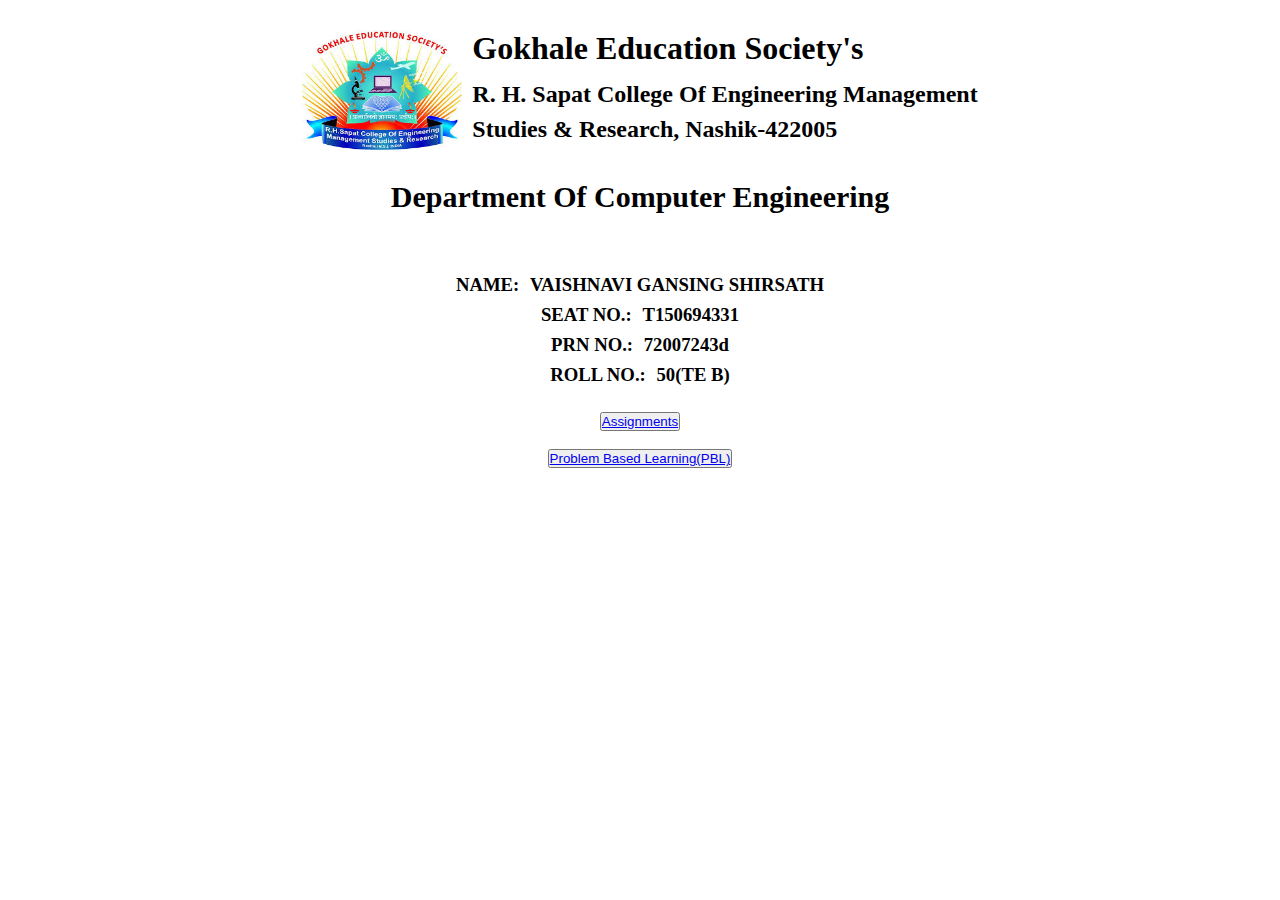
<file: index.html>
<!DOCTYPE html>
<html lang="en">

<head>
    <meta charset="UTF-8">
    <meta http-equiv="X-UA-Compatible" content="IE=edge">
    <meta name="viewport" content="width=device-width, initial-scale=1.0">
    <title>Document</title>
    <link href="wt.css" rel="stylesheet">
    <link rel="stylesheet" href="https://pro.fontawesome.com/releases/v5.10.0/css/all.css"
        integrity="sha384-AYmEC3Yw5cVb3ZcuHtOA93w35dYTsvhLPVnYs9eStHfGJvOvKxVfELGroGkvsg+p" crossorigin="anonymous" />
    <link href="https://stackpath.bootstrapcdn.com/font-awesome/4.7.0/css/font-awesome.min.css" rel="stylesheet">

</head>

<body>
    <header>
        <div class="logo">
            <div class="img">
                <img src="wtlogo.jpg">
            </div>
            <div class="head">
                <div class="sub-head">
                    <h1>Gokhale Education Society's</h1>
                </div>
                <div class="sub-head1">
                    <h2>R. H. Sapat College Of Engineering Management</h2>
                    <h2>Studies & Research, Nashik-422005</h2>
                </div>
            </div>
        </div>
        <div class="depart">
            <h2>Department Of Computer Engineering</h2>
        </div>
    </header>
    <div class="name">
        <h3>NAME:  <span>VAISHNAVI GANSING SHIRSATH</span> </h3>
        <h3>SEAT NO.: <SPAN> T150694331</SPAN></h3>
        <h3>PRN NO.:  <span>72007243d</span></h3>
        <h3>ROLL NO.:  <span></span>50(TE B)</span></h3>
    </div>
    <div class="center">
    <button class="btn"><a href="wt.html">Assignments</a></button>
    <br><br>
    <button class="btn"><a href="pbl.html">Problem Based Learning(PBL)</a></button>
</div>
</file>
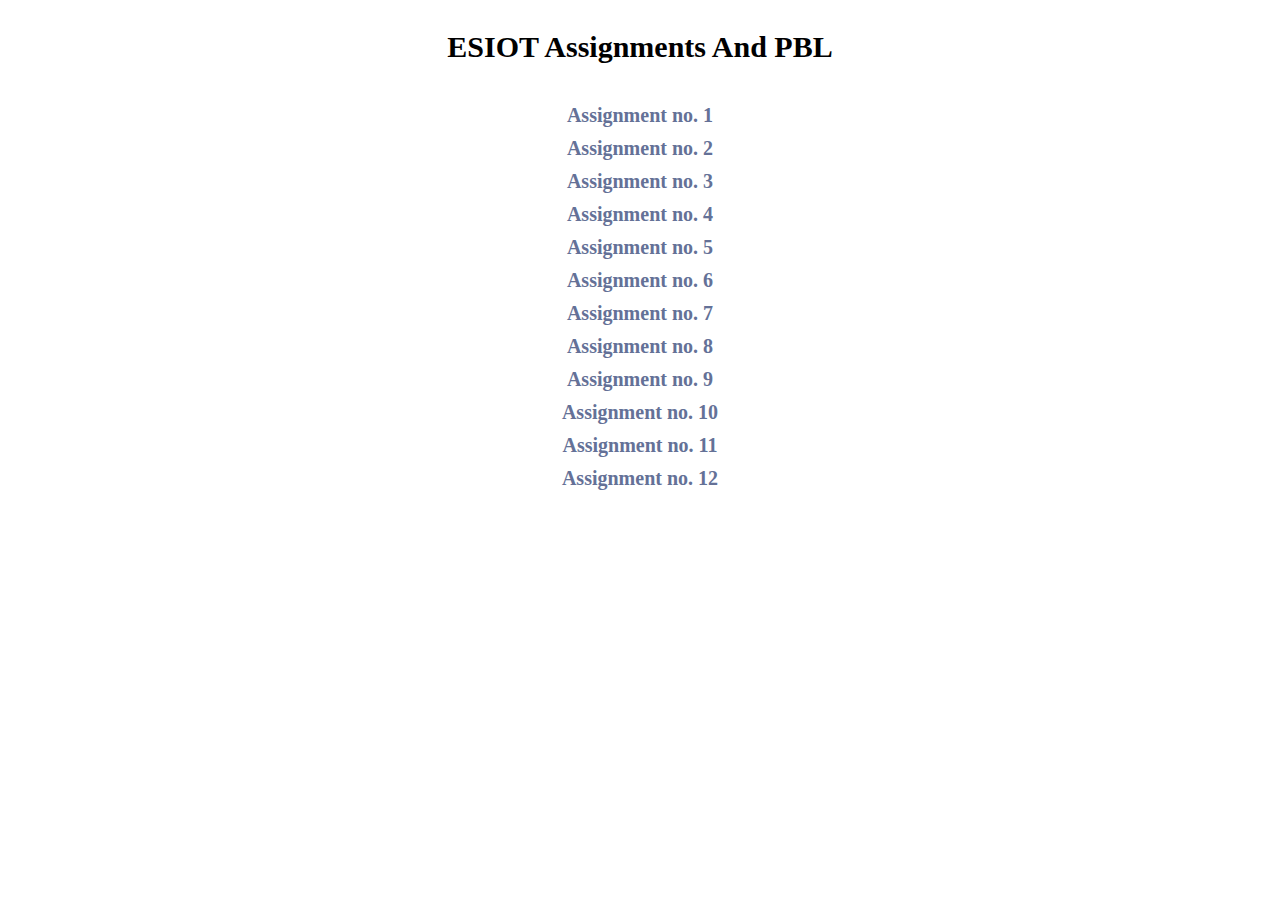
<file: esiot.html>
<!DOCTYPE html>
<html lang="en">
<head>
    <meta charset="UTF-8">
    <meta http-equiv="X-UA-Compatible" content="IE=edge">
    <meta name="viewport" content="width=device-width, initial-scale=1.0">
    <title>Document</title>
    <link href="esiot.css" rel="stylesheet">
    <link rel="stylesheet" href="https://pro.fontawesome.com/releases/v5.10.0/css/all.css"
        integrity="sha384-AYmEC3Yw5cVb3ZcuHtOA93w35dYTsvhLPVnYs9eStHfGJvOvKxVfELGroGkvsg+p" crossorigin="anonymous" />
    <link href="https://stackpath.bootstrapcdn.com/font-awesome/4.7.0/css/font-awesome.min.css" rel="stylesheet">

</head>
<body>
    <header>
        <div class="esiot">
            <h2>ESIOT Assignments And PBL</h2>
        </div>
    </header>
    <div class="assign">
        <ul class="list">
            <li><a href="https://drive.google.com/file/d/1YEedg38BhTtYg9rvl9MhEQpc3R9ZxgzU/view?usp=sharing">Assignment no. 1</a></li>
            <li><a href="https://drive.google.com/file/d/1rfXFU_v_TGlvq68GwI05jRlCpX0qrL58/view?usp=sharing">Assignment no. 2</a></li>
            <li><a href="https://drive.google.com/file/d/1NjlrEf9m8eNxqHxoOS9vwzgdHEeHEo86/view?usp=sharing">Assignment no. 3</a></li>
            <li><a href="https://drive.google.com/file/d/11Ob4ZNAdb-uaFCaAmc6PfIVvgMPCU47R/view?usp=sharing">Assignment no. 4</a></li>
            <li><a href="https://drive.google.com/file/d/1WIPft6kBwG5dLjclbaesMJp2kOFrkuC4/view?usp=sharing">Assignment no. 5</a></li>
            <li><a href="https://drive.google.com/file/d/1s7q9s_66nnDs6fJXRSMlguW9N0sGdmwo/view?usp=sharing">Assignment no. 6</a></li>
            <li><a href="https://drive.google.com/file/d/1rl4aoNalfnDYRwae9T9ei-AHl1LTFsfL/view?usp=sharing">Assignment no. 7</a></li>
            <li><a href="https://drive.google.com/file/d/1euBMb86ICHOvcA04SxyADDXJpV6ZNg4p/view?usp=sharing">Assignment no. 8</a></li>
            <li><a href="https://drive.google.com/file/d/1j_PDZmul0RU8i3cdy89AVGlhgulmonwt/view?usp=sharing">Assignment no. 9</a></li>
            <li><a href="https://drive.google.com/file/d/1wiHmEENxe9UxAepRPlp2sDWgcGWi34MP/view?usp=sharing">Assignment no. 10</a></li>
            <li><a href="https://drive.google.com/file/d/1DMm07vQi7dMNG2wMqYCcBp1KcGAwKQmr/view?usp=sharing">Assignment no. 11</a></li>
            <li><a href="https://drive.google.com/file/d/1xsOjXujc01MCN-dGzM3Ohvf2sRWRm70Y/view?usp=sharing">Assignment no. 12</a></li>
            <!--<li><a href="#banner">Problem Based Learning(PBL)</a></li>-->
        </ul>
    </div>
</body>
</html>
</file>
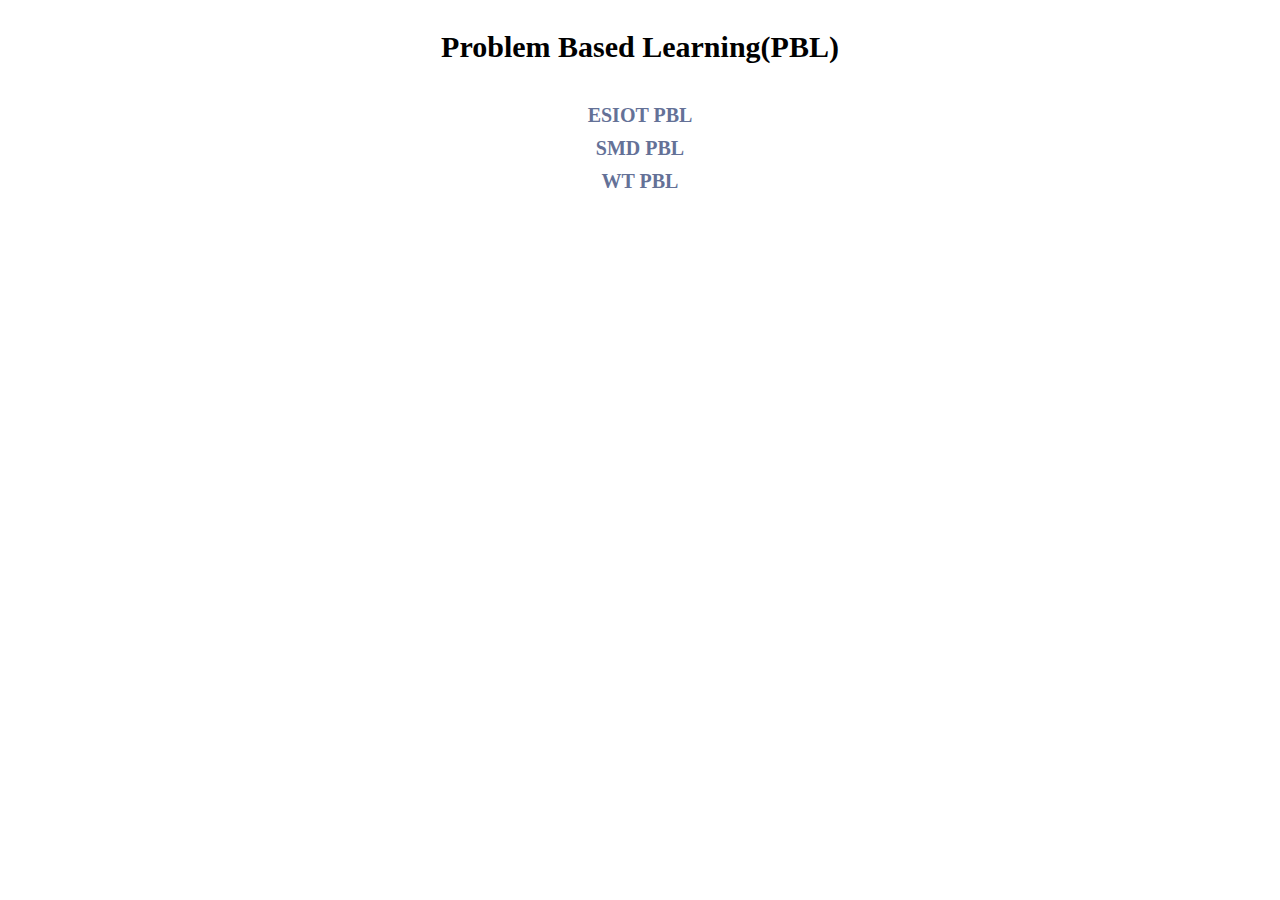
<file: pbl.html>
<!DOCTYPE html>
<html lang="en">
<head>
    <meta charset="UTF-8">
    <meta http-equiv="X-UA-Compatible" content="IE=edge">
    <meta name="viewport" content="width=device-width, initial-scale=1.0">
    <title>Document</title>
    <link href="esiot.css" rel="stylesheet">
    <link rel="stylesheet" href="https://pro.fontawesome.com/releases/v5.10.0/css/all.css"
        integrity="sha384-AYmEC3Yw5cVb3ZcuHtOA93w35dYTsvhLPVnYs9eStHfGJvOvKxVfELGroGkvsg+p" crossorigin="anonymous" />
    <link href="https://stackpath.bootstrapcdn.com/font-awesome/4.7.0/css/font-awesome.min.css" rel="stylesheet">

</head>
<body>
    <header>
        <div class="esiot">
            <h2>Problem Based Learning(PBL)</h2>
        </div>
    </header>
    <div class="assign">
        <ul class="list">
            <li><a href="https://drive.google.com/file/d/1hBmlO3veKrPeLN16NJ1vvw4tNOGRTO8k/view?usp=sharing">ESIOT PBL</a></li>
            <li><a href="https://drive.google.com/file/d/1ik7fYN9G-6WzR8W9-lEcR1lYHFD9BilO/view?usp=sharing">SMD PBL</a></li>
            <li><a href="https://drive.google.com/file/d/13P-sObMlQrMlFoP1csOtu11vEi0XcX6O/view?usp=sharing">WT PBL</a></li>
            
           <!-- <li><a href="#banner">Problem Based Learning(PBL)</a></li>-->
        </ul>
    </div>
</body>
</html>
</file>
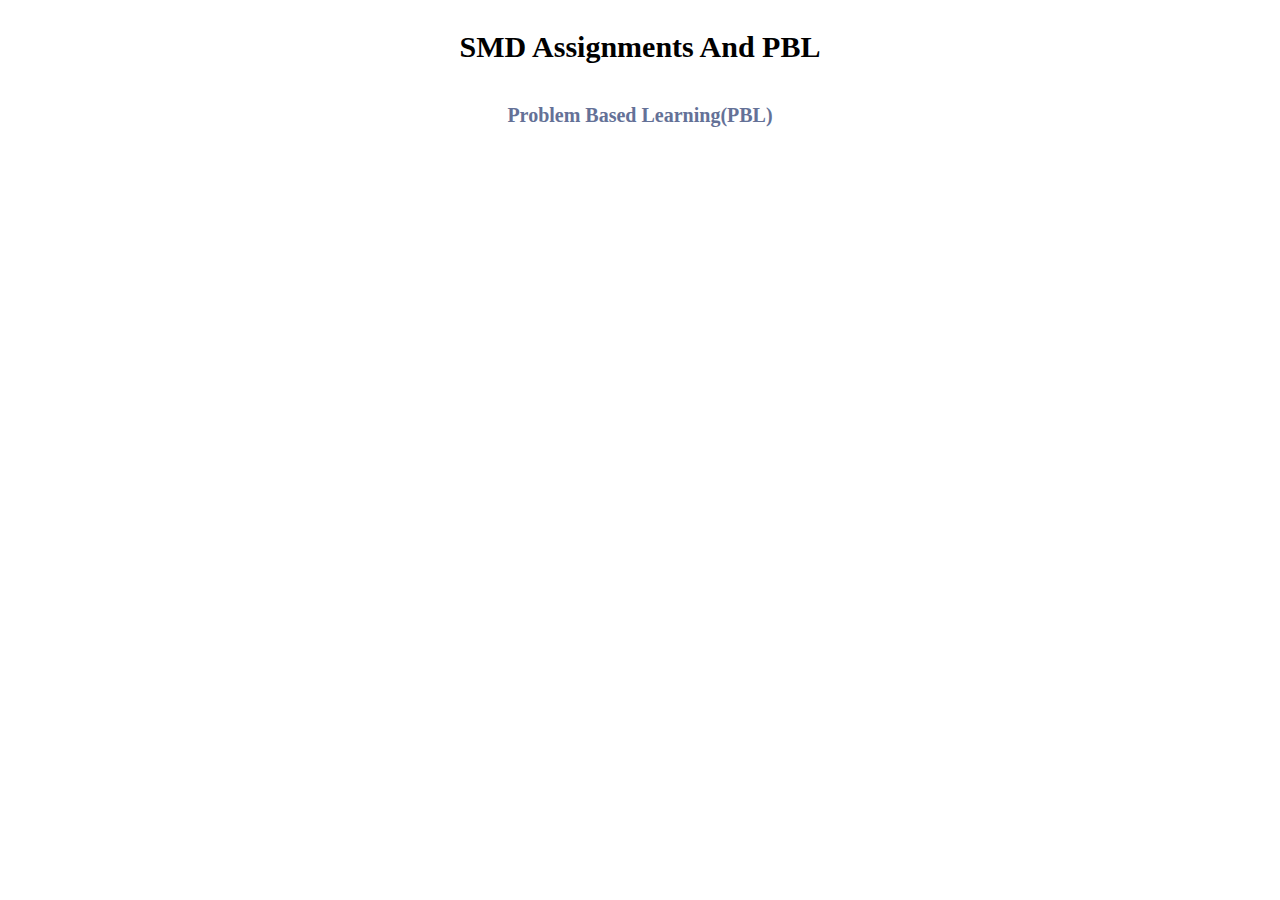
<file: smd.html>
<!DOCTYPE html>
<html lang="en">
<head>
    <meta charset="UTF-8">
    <meta http-equiv="X-UA-Compatible" content="IE=edge">
    <meta name="viewport" content="width=device-width, initial-scale=1.0">
    <title>Document</title>
    <link href="esiot.css" rel="stylesheet">
    <link rel="stylesheet" href="https://pro.fontawesome.com/releases/v5.10.0/css/all.css"
        integrity="sha384-AYmEC3Yw5cVb3ZcuHtOA93w35dYTsvhLPVnYs9eStHfGJvOvKxVfELGroGkvsg+p" crossorigin="anonymous" />
    <link href="https://stackpath.bootstrapcdn.com/font-awesome/4.7.0/css/font-awesome.min.css" rel="stylesheet">

</head>
<body>
    <header>
        <div class="esiot">
            <h2>SMD Assignments And PBL</h2>
        </div>
    </header>
    <div class="assign">
        <ul class="list">
            
            <li><a href="https://drive.google.com/file/d/15L6SYMXz3fIIaQQLEYai9lA7G-mMOLqf/view?usp=sharing">Problem Based Learning(PBL)</a></li>
        </ul>
    </div>
</body>
</html>
</file>
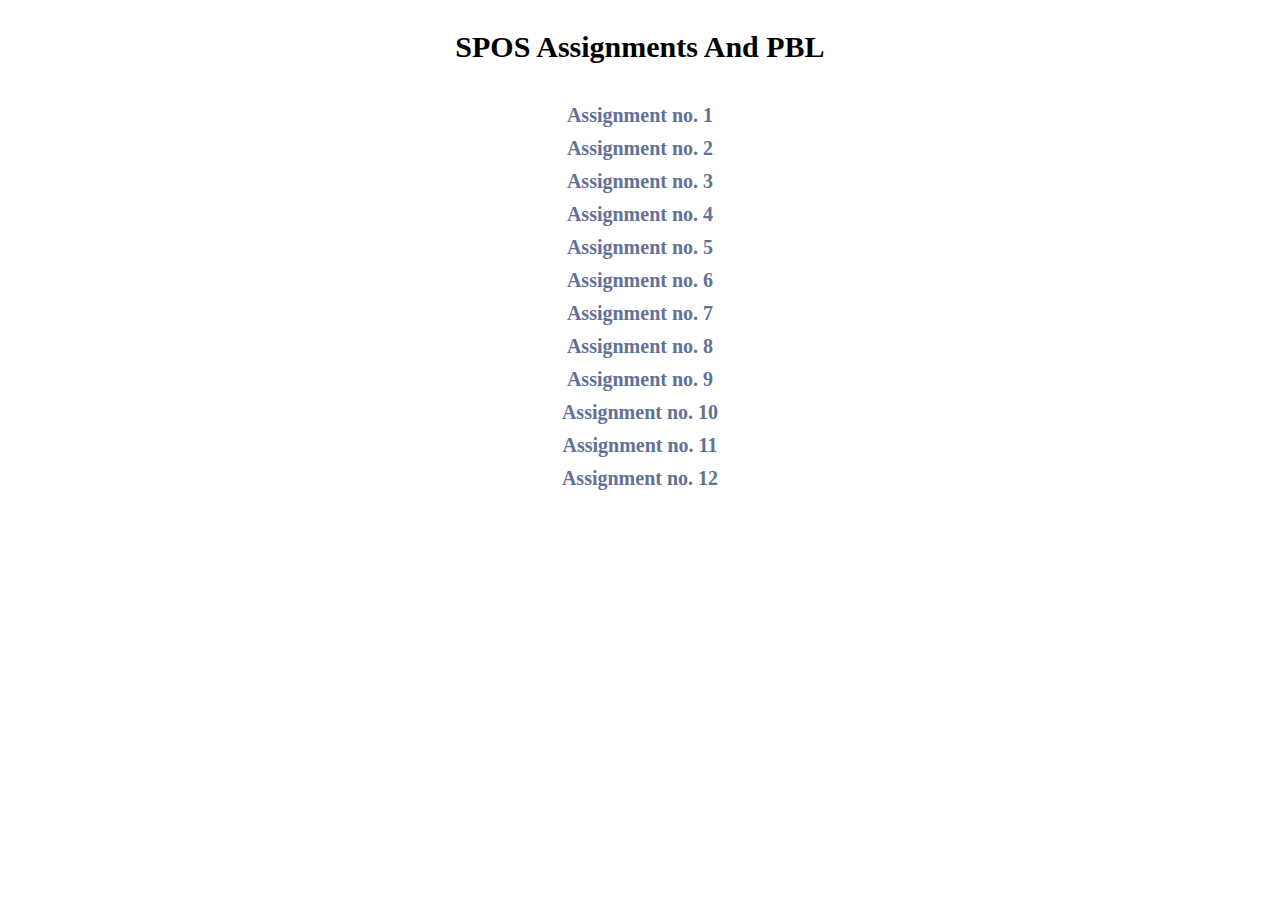
<file: spos.html>
<!DOCTYPE html>
<html lang="en">
<head>
    <meta charset="UTF-8">
    <meta http-equiv="X-UA-Compatible" content="IE=edge">
    <meta name="viewport" content="width=device-width, initial-scale=1.0">
    <title>Document</title>
    <link href="esiot.css" rel="stylesheet">
    <link rel="stylesheet" href="https://pro.fontawesome.com/releases/v5.10.0/css/all.css"
        integrity="sha384-AYmEC3Yw5cVb3ZcuHtOA93w35dYTsvhLPVnYs9eStHfGJvOvKxVfELGroGkvsg+p" crossorigin="anonymous" />
    <link href="https://stackpath.bootstrapcdn.com/font-awesome/4.7.0/css/font-awesome.min.css" rel="stylesheet">

</head>
<body>
    <header>
        <div class="esiot">
            <h2>SPOS Assignments And PBL</h2>
        </div>
    </header>
    <div class="assign">
        <ul class="list">
            <li><a href="#banner">Assignment no. 1</a></li>
            <li><a href="#banner">Assignment no. 2</a></li>
            <li><a href="#banner">Assignment no. 3</a></li>
            <li><a href="#banner">Assignment no. 4</a></li>
            <li><a href="#banner">Assignment no. 5</a></li>
            <li><a href="#banner">Assignment no. 6</a></li>
            <li><a href="#banner">Assignment no. 7</a></li>
            <li><a href="#banner">Assignment no. 8</a></li>
            <li><a href="#banner">Assignment no. 9</a></li>
            <li><a href="#banner">Assignment no. 10</a></li>
            <li><a href="#banner">Assignment no. 11</a></li>
            <li><a href="#banner">Assignment no. 12</a></li>
            <!--<li><a href="#banner">Problem Based Learning(PBL)</a></li>-->
        </ul>
    </div>
</body>
</file>
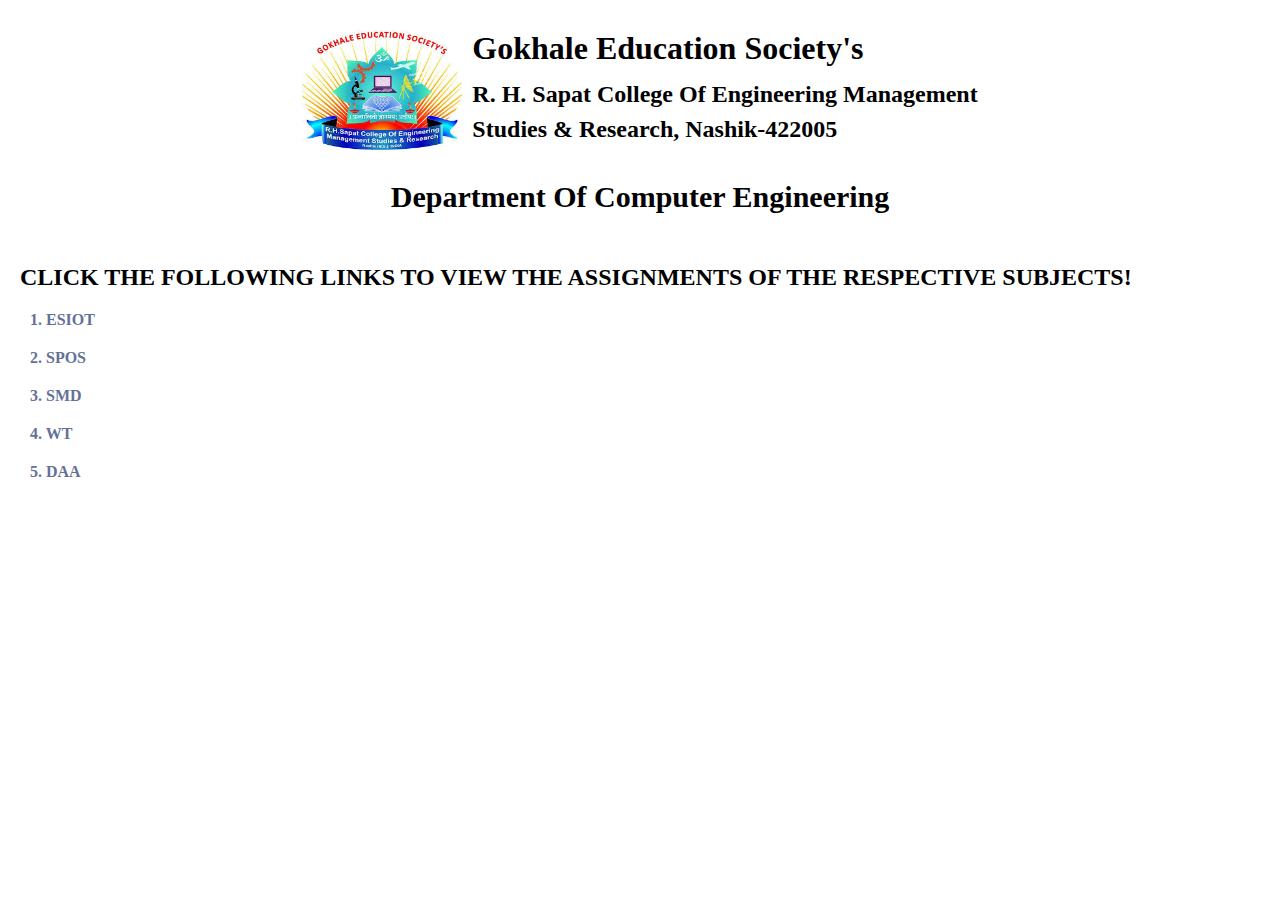
<file: wt.html>
<!DOCTYPE html>
<html lang="en">

<head>
    <meta charset="UTF-8">
    <meta http-equiv="X-UA-Compatible" content="IE=edge">
    <meta name="viewport" content="width=device-width, initial-scale=1.0">
    <title>Document</title>
    <link href="wt.css" rel="stylesheet">
    <link rel="stylesheet" href="https://pro.fontawesome.com/releases/v5.10.0/css/all.css"
        integrity="sha384-AYmEC3Yw5cVb3ZcuHtOA93w35dYTsvhLPVnYs9eStHfGJvOvKxVfELGroGkvsg+p" crossorigin="anonymous" />
    <link href="https://stackpath.bootstrapcdn.com/font-awesome/4.7.0/css/font-awesome.min.css" rel="stylesheet">

</head>

<body>
    <header>
        <div class="logo">
            <div class="img">
                <img src="wtlogo.jpg">
            </div>
            <div class="head">
                <div class="sub-head">
                    <h1>Gokhale Education Society's</h1>
                </div>
                <div class="sub-head1">
                    <h2>R. H. Sapat College Of Engineering Management</h2>
                    <h2>Studies & Research, Nashik-422005</h2>
                </div>
            </div>
        </div>
        <div class="depart">
            <h2>Department Of Computer Engineering</h2>
        </div>
    </header>
    <section>
        <div class="click">
            <h2>CLICK THE FOLLOWING LINKS TO VIEW THE ASSIGNMENTS OF THE RESPECTIVE SUBJECTS!</h2>
        </div>
        <div class="sub">
            <ul class="list">
                <li><a href="esiot.html">1. ESIOT</a></li>
                <li><a href="spos.html">2. SPOS</a></li>
                <li><a href="smd.html">3. SMD</a></li>
                <li><a href="wtl.html">4. WT</a></li>
                <li><a href="#banner">5. DAA</a></li>
            </ul>
        </div>
    </section>
</body>

</html>
</file>
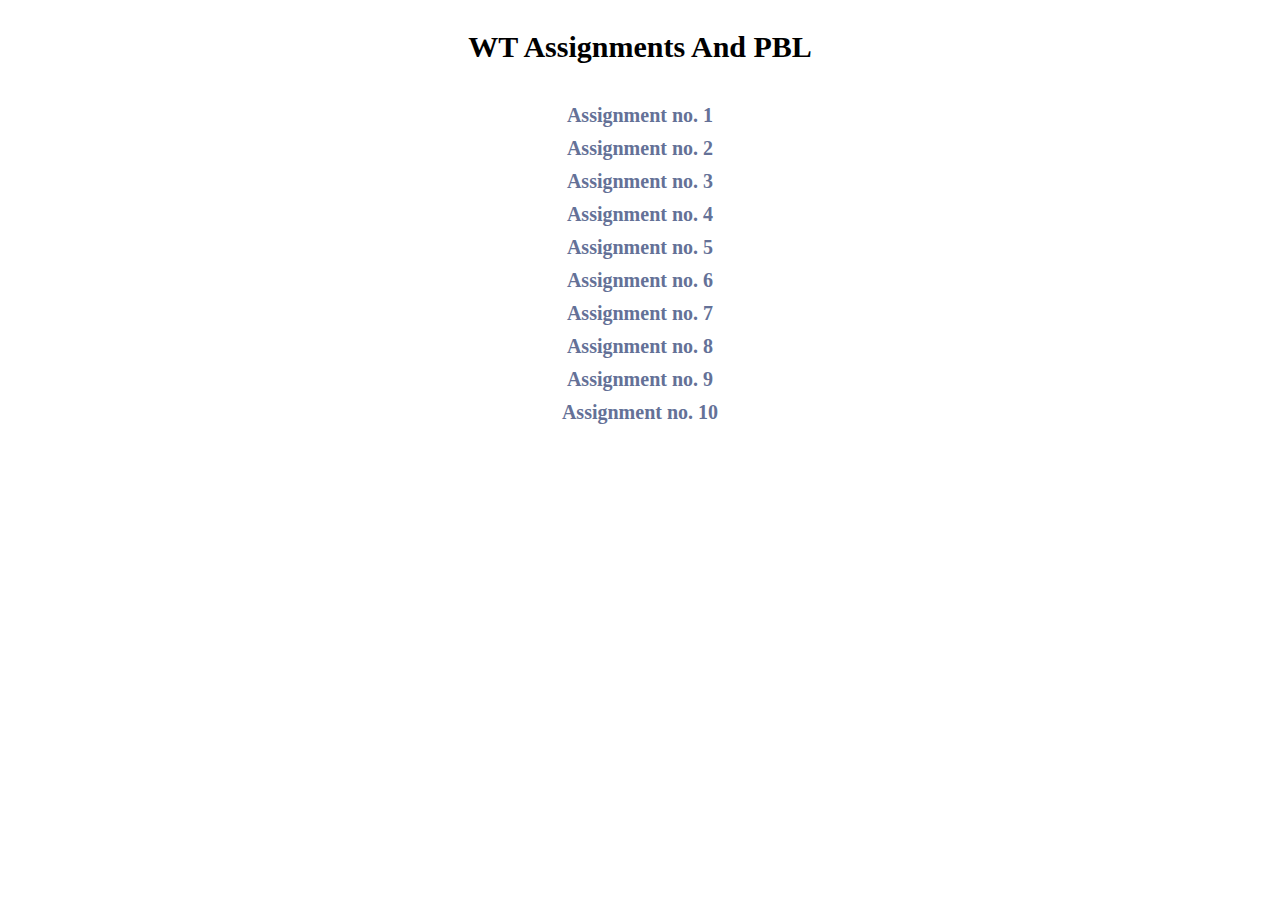
<file: wtl.html>
<!DOCTYPE html>
<html lang="en">
<head>
    <meta charset="UTF-8">
    <meta http-equiv="X-UA-Compatible" content="IE=edge">
    <meta name="viewport" content="width=device-width, initial-scale=1.0">
    <title>Document</title>
    <link href="esiot.css" rel="stylesheet">
    <link rel="stylesheet" href="https://pro.fontawesome.com/releases/v5.10.0/css/all.css"
        integrity="sha384-AYmEC3Yw5cVb3ZcuHtOA93w35dYTsvhLPVnYs9eStHfGJvOvKxVfELGroGkvsg+p" crossorigin="anonymous" />
    <link href="https://stackpath.bootstrapcdn.com/font-awesome/4.7.0/css/font-awesome.min.css" rel="stylesheet">

</head>
<body>
    <header>
        <div class="esiot">
            <h2>WT Assignments And PBL</h2>
        </div>
    </header>
    <div class="assign">
        <ul class="list">
            <li><a href="">Assignment no. 1</a></li>
            <li><a href="">Assignment no. 2</a></li>
            <li><a href="">Assignment no. 3</a></li>
            <li><a href="">Assignment no. 4</a></li>
            <li><a href="">Assignment no. 5</a></li>
            <li><a href="">Assignment no. 6</a></li>
            <li><a href="">Assignment no. 7</a></li>
            <li><a href="">Assignment no. 8</a></li>
            <li><a href="">Assignment no. 9</a></li>
            <li><a href="">Assignment no. 10</a></li>
           <!-- <li><a href="#banner">Problem Based Learning(PBL)</a></li>-->
        </ul>
    </div>
</body>
</html>
</file>
<file: wt.css>
*{
    margin: 0;
    padding: 0;
    box-sizing: border-box;
    
}
.logo{
    display: flex;
    margin-top: 30px;
    justify-content: center;
}
 img{
    width: 160px;
    height: 120px;
}
.sub-head{
    padding-left: 10px;
   
}
.sub-head1{
    padding-left: 10px;
    padding-top: 10px;
    line-height: 35px;
    
}
.depart{
    text-align: center;
    margin-top: 26px;
    font-size: 20px;
    font-weight: 600;
}
.click{
    margin-top: 50px;
    margin-left: 20px;
    font-weight: 300;
}
.sub{
    padding-left: 20px;
}
.list li a{
    text-decoration: none;
    color: rgb(100, 113, 151);
}
.list li a:hover{
    color: #111;
}
li{
    margin-left: 10px;
   font-weight: 600;
    margin-top: 20px;
    list-style: none;
}
.name{
    margin-top: 60px;
 
}
.name h3{
    margin-bottom: 8px;
    text-align: center;
}
.name h3 span{
    margin-left: 6px;
}
.center{
   text-align: center;
   margin-top: 26px;
</file>
<file: esiot.css>
*{
    margin: 0;
    padding: 0;
    box-sizing: border-box;
    
}
.esiot{
    text-align: center;
   font-size: 20px;
   margin-top: 30px;
   margin-bottom: 10px;
}
.assign{
    padding-top: 20px;
}
.list li a{
    text-decoration: none;
    color: rgb(100, 113, 151);
    font-size: 20px;
}
.list li a:hover{
    color: #111;
}
li{
    
   font-weight: 600;
    margin-top: 10px;
    list-style: none;
    text-align: center;
}
</file>
